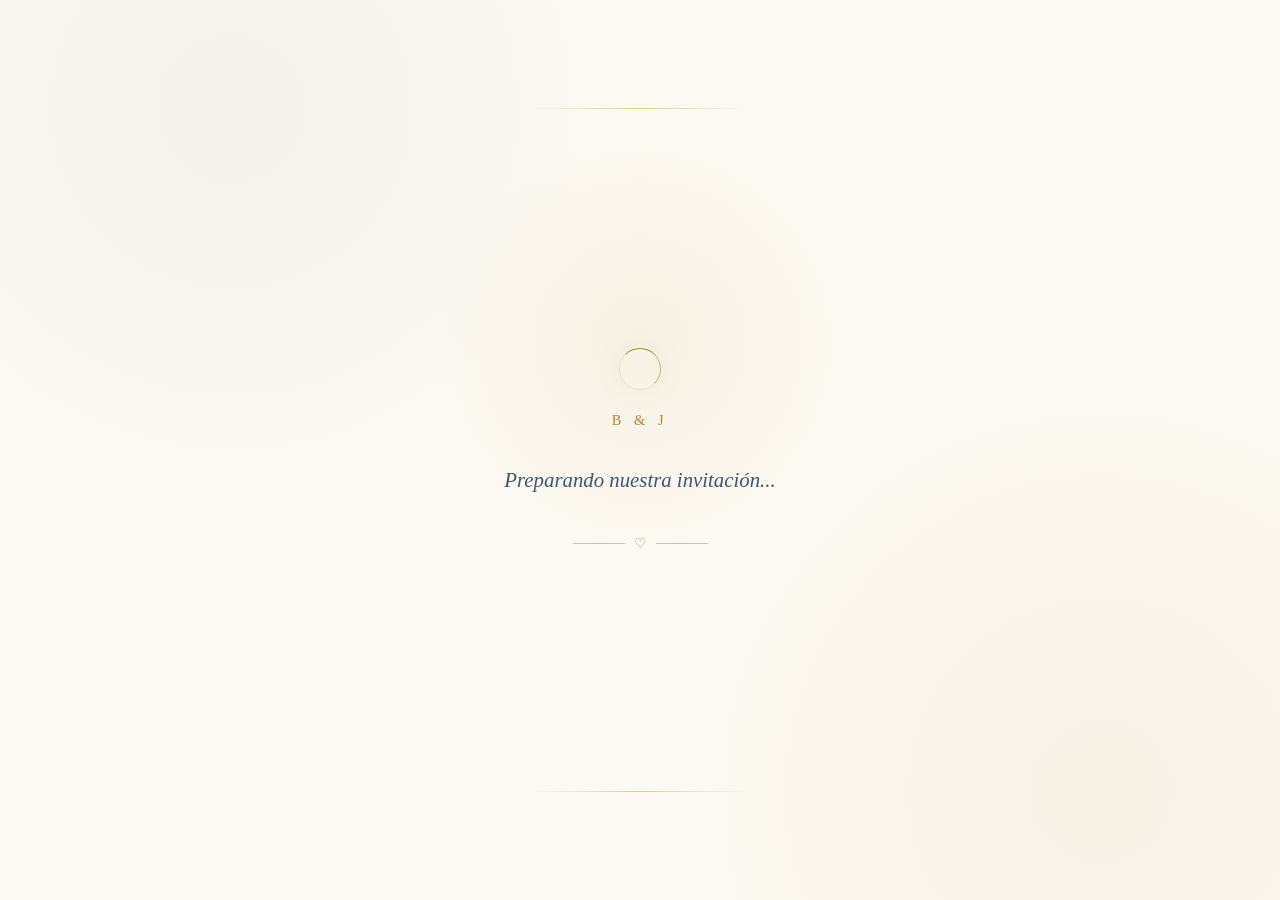
<file: public/index.html>
<!DOCTYPE html>
<html lang="es">
<head>
    <meta charset="UTF-8">
    <meta name="viewport" content="width=device-width, initial-scale=1, viewport-fit=cover">
    <meta name="referrer" content="no-referrer">
    <meta name="theme-color" content="#f6f0e6">
    <title>Boda de Bertha y Josue</title>

    <!-- V14: Portada única para todos los enlaces. Etiquetas estáticas para robots de vista previa. -->
    <meta property="og:type" content="website">
    <meta property="og:locale" content="es_NI">
    <meta property="og:site_name" content="Boda de Josué &amp; Bertha">
    <meta property="og:title" content="Invitación de boda | Josué &amp; Bertha">
    <meta property="og:description" content="Con gratitud a Dios, nos alegrará compartir nuestro gran día contigo. 19 de diciembre de 2026.">
    <meta property="og:image" content="https://berelis.web.app/og-boda.jpg?v=15">
    <meta property="og:image:secure_url" content="https://berelis.web.app/og-boda.jpg?v=15">
    <meta property="og:image:type" content="image/jpeg">
    <meta property="og:image:width" content="1200">
    <meta property="og:image:height" content="630">
    <meta property="og:image:alt" content="Invitación de boda de Josué y Bertha, en azul marino, crema y dorado.">
    <meta name="twitter:card" content="summary_large_image">
    <meta name="twitter:title" content="Invitación de boda | Josué &amp; Bertha">
    <meta name="twitter:description" content="Con gratitud a Dios, nos alegrará compartir nuestro gran día contigo.">
    <meta name="twitter:image" content="https://berelis.web.app/og-boda.jpg?v=15">

    <!-- Este INDEX usa su propio CSS. No carga estilos de invitacion.html. -->
    <link rel="icon" type="image/png" href="favicon.png">
    <link rel="shortcut icon" href="favicon.ico">
    <link rel="apple-touch-icon" href="favicon.png">
    <link rel="stylesheet" href="style-index.css?v=18">
</head>
<body>
    <main id="intro-boda">

        <!-- 1. MENSAJES DE CARGA: mientras aparecen, el video se precarga en segundo plano -->
        <section id="pantalla-carga" class="intro-pantalla activa" aria-live="polite">
            <div class="carga-contenido">
                <div class="loader-dorado" aria-hidden="true"></div>

                <p class="carga-monograma">B &amp; J</p>

                <p id="texto-carga" class="texto-carga">
                    Preparando nuestra invitación...
                </p>

                <div class="detalle-carga" aria-hidden="true">
                    <span></span><i>♡</i><span></span>
                </div>
            </div>
        </section>

        <!-- 2. SOBRE -->
        <section id="pantalla-sobre" class="intro-pantalla pantalla-media" aria-hidden="true" inert>
            <!-- Fondo suave para que en escritorio tampoco existan bordes blancos bruscos -->
            <div class="fondo-sobre-desenfocado" aria-hidden="true"></div>

            <!-- Escena 9:16. En celulares se amplía hasta cubrir TODO el viewport. -->
            <div class="escena-vertical escena-sobre">
                <img
                    src="sobre1.webp"
                    alt="Sobre de invitación de Bertha y Josue"
                    class="imagen-sobre"
                >

                <button
                    type="button"
                    id="sello-interactivo"
                    class="boton-sello"
                    aria-label="Abrir la invitación"
                >
                    <img src="sello.webp" alt="Presiona aquí para abrir la invitación">
                </button>

                <p class="ayuda-sello">Toca el sello para abrir nuestra invitación</p>
            </div>
        </section>

        <!-- 3. VIDEO DE APERTURA -->
        <section id="pantalla-video" class="intro-pantalla pantalla-media" aria-hidden="true" inert>
            <div class="escena-vertical escena-video">
                <video
                    id="video-invitacion"
                    class="video-invitacion"
                    playsinline
                    webkit-playsinline
                    preload="metadata"
                    poster="video-poster.webp"
                >
                    <source src="transicion.mp4?v=10" type="video/mp4">
                    Tu navegador no soporta la reproducción de video.
                </video>
            </div>

            <button id="saltar-video" class="saltar-video" type="button" hidden
                    aria-label="Saltar el video y abrir la invitación" title="Saltar video">
                <span class="saltar-video__texto" aria-hidden="true">Continuar sin video</span>
                <svg class="saltar-video__icono" aria-hidden="true" viewBox="0 0 24 24"
                     width="20" height="20" fill="none" stroke="currentColor"
                     stroke-width="2" stroke-linecap="round" stroke-linejoin="round">
                    <path d="m5 4 9 8-9 8V4Z"/><path d="M19 5v14"/>
                </svg>
            </button>
            <div id="buffer-video" class="buffer-video" aria-hidden="true">
                <div class="loader-dorado loader-dorado--pequeno"></div>
            </div>
        </section>

        <!-- Fallback: solo aparece si el navegador no puede reproducir el video -->
        <div id="fallback-video" class="fallback-video" hidden>
            <p>No pudimos reproducir la apertura en este dispositivo.</p>
            <a href="invitacion.html">Abrir invitación</a>
        </div>

    </main>

    <script src="script-index.js?v=16"></script>
</body>
</html>
</file>
<file: public/style-index.css>
/* ==============================================================
   INTRO DE BODA - INDEX.HTML
   Este archivo es EXCLUSIVO para la carga, el sobre y el video.
   No comparte reglas con invitacion.html.
   ============================================================== */

:root {
    --crema: #f7f2e8;
    --crema-claro: #fcf9f2;
    --azul: #3b5973;
    --dorado: #b38728;
    --dorado-suave: #d8bd80;
}

* {
    box-sizing: border-box;
    margin: 0;
    padding: 0;
}

html,
body {
    width: 100%;
    height: 100%;
    overflow: hidden;
    overscroll-behavior: none;
    background: var(--crema);
}

body {
    min-height: 100vh;
    min-height: 100dvh;
    font-family: Georgia, "Times New Roman", serif;
    color: var(--azul);
    -webkit-tap-highlight-color: transparent;
}

button,
a {
    -webkit-tap-highlight-color: transparent;
}

/* --------------------------------------------------------------
   TODAS LAS PANTALLAS SON CAPAS, NO BLOQUES UNO DEBAJO DEL OTRO.
   Esto elimina el scroll y evita que se vea el sobre durante la carga.
   -------------------------------------------------------------- */
.intro-pantalla {
    position: fixed;
    inset: 0;
    width: 100vw;
    height: 100vh;
    height: 100dvh;

    overflow: hidden;

    opacity: 0;
    visibility: hidden;
    pointer-events: none;

    transition:
        opacity 700ms ease,
        visibility 0s linear 700ms;

    background: var(--crema);
}

.intro-pantalla.activa {
    opacity: 1;
    visibility: visible;
    pointer-events: auto;
    transition-delay: 0s;
}

#pantalla-carga { z-index: 40; }
#pantalla-sobre { z-index: 30; }
#pantalla-video { z-index: 35; }

/* ==============================================================
   CARGA / MENSAJES
   ============================================================== */
#pantalla-carga {
    display: grid;
    place-items: center;

    padding:
        max(24px, env(safe-area-inset-top))
        max(22px, env(safe-area-inset-right))
        max(24px, env(safe-area-inset-bottom))
        max(22px, env(safe-area-inset-left));

    background:
        radial-gradient(circle at 50% 38%, rgba(216, 189, 128, .12), transparent 24%),
        radial-gradient(circle at 18% 12%, rgba(59, 89, 115, .045), transparent 28%),
        radial-gradient(circle at 86% 88%, rgba(179, 135, 40, .06), transparent 30%),
        var(--crema-claro);
}

#pantalla-carga::before,
#pantalla-carga::after {
    content: "";
    position: absolute;
    width: min(42vw, 220px);
    height: 1px;
    background: linear-gradient(90deg, transparent, rgba(179, 135, 40, .42), transparent);
}

#pantalla-carga::before { top: 12%; }
#pantalla-carga::after { bottom: 12%; }

.carga-contenido {
    position: relative;
    z-index: 1;
    width: min(88vw, 420px);
    text-align: center;
}

.loader-dorado {
    width: 42px;
    height: 42px;
    margin: 0 auto 22px;
    border-radius: 50%;
    border: 1px solid rgba(179, 135, 40, .18);
    border-top-color: var(--dorado);
    border-right-color: rgba(179, 135, 40, .62);
    animation: girar-loader 1.25s linear infinite;
    box-shadow: 0 0 28px rgba(179, 135, 40, .08);
}

@keyframes girar-loader {
    to { transform: rotate(360deg); }
}

.carga-monograma {
    margin-bottom: 14px;
    color: var(--dorado);
    font-size: clamp(.72rem, 2.8vw, .9rem);
    letter-spacing: .32em;
    text-transform: uppercase;
}

.texto-carga {
    min-height: 3.6em;
    display: flex;
    justify-content: center;
    align-items: center;

    color: var(--azul);
    font-size: clamp(1rem, 4vw, 1.3rem);
    line-height: 1.55;
    font-style: italic;

    opacity: 1;
    transform: translateY(0);
    filter: blur(0);

    transition:
        opacity 380ms ease,
        transform 380ms ease,
        filter 380ms ease;
}

.texto-carga.texto-oculto {
    opacity: 0;
    transform: translateY(8px);
    filter: blur(2px);
}

.detalle-carga {
    display: flex;
    align-items: center;
    justify-content: center;
    gap: 9px;
    margin-top: 18px;
    color: var(--dorado);
}

.detalle-carga span {
    width: clamp(30px, 10vw, 52px);
    height: 1px;
    background: rgba(179, 135, 40, .5);
}

.detalle-carga i {
    font-style: normal;
    font-size: 14px;
}

/* ==============================================================
   ESCENA RESPONSIVE 9:16

   En móvil la escena se hace lo bastante grande para CUBRIR la
   pantalla completa. Así no aparecen franjas blancas aunque el
   teléfono sea más alto o más ancho que el diseño original.
   ============================================================== */
.pantalla-media {
    background: #dfe7e9;
}

.escena-vertical {
    position: absolute;
    top: 50%;
    left: 50%;

    height: max(100vh, calc(100vw * 1.77778));
    height: max(100dvh, calc(100vw * 1.77778));
    aspect-ratio: 9 / 16;

    transform: translate(-50%, -50%);
    overflow: hidden;
}

.imagen-sobre,
.video-invitacion {
    position: absolute;
    inset: 0;
    display: block;
    width: 100%;
    height: 100%;
    object-fit: cover;
    object-position: center;
}

/* Fondo de apoyo: si en escritorio dejamos la escena completa,
   nunca aparecen laterales blancos duros. */
.fondo-sobre-desenfocado {
    position: absolute;
    inset: -35px;
    background:
        linear-gradient(rgba(247, 242, 232, .28), rgba(247, 242, 232, .28)),
        url("sobre1.webp") center / cover no-repeat;
    filter: blur(24px) saturate(.72);
    transform: scale(1.08);
    opacity: .8;
}

/* Sello: está DENTRO de la misma escena 9:16.
   Por eso se conserva alineado aunque la escena se recorte para
   adaptarse a un teléfono muy alto. */
.boton-sello {
    position: absolute;
    z-index: 5;
    top: 50%;
    left: 50%;

    width: 45%;
    aspect-ratio: 1;

    border: 0;
    outline: 0;
    padding: 0;
    border-radius: 50%;
    background: transparent;
    cursor: pointer;

    transform: translate(-50%, -50%);
    transform-origin: center;

    filter: drop-shadow(0 12px 17px rgba(35, 48, 59, .24));

    animation: pulso-sello 2.7s ease-in-out infinite;
}

.boton-sello img {
    display: block;
    width: 100%;
    height: 100%;
    object-fit: contain;
    border-radius: 50%;
}

@keyframes pulso-sello {
    0%, 100% {
        transform: translate(-50%, -50%) scale(1);
        filter: drop-shadow(0 12px 17px rgba(35, 48, 59, .22));
    }
    50% {
        transform: translate(-50%, -50%) scale(1.035);
        filter: drop-shadow(0 15px 23px rgba(179, 135, 40, .28));
    }
}

.boton-sello.girar-animacion {
    pointer-events: none;
    animation: giro-sello 950ms cubic-bezier(.22, .72, .25, 1) forwards;
}

@keyframes giro-sello {
    0% {
        transform: translate(-50%, -50%) rotate(0deg) scale(1);
        opacity: 1;
    }
    55% {
        transform: translate(-50%, -50%) rotate(450deg) scale(1.08);
        opacity: 1;
    }
    100% {
        transform: translate(-50%, -50%) rotate(720deg) scale(.9);
        opacity: .25;
    }
}

.ayuda-sello {
    position: absolute;
    z-index: 4;
    left: 50%;
    bottom: 8%;
    width: 78%;
    transform: translateX(-50%);

    text-align: center;
    color: rgba(59, 89, 115, .78);
    font-size: clamp(.72rem, 2.8vw, .92rem);
    font-style: italic;
    letter-spacing: .02em;

    opacity: 0;
    animation: aparecer-ayuda 1s ease 900ms forwards;
}

@keyframes aparecer-ayuda {
    to { opacity: 1; }
}

#pantalla-sobre.abriendo .escena-sobre {
    animation: acercar-sobre 1s ease forwards;
}

@keyframes acercar-sobre {
    to { transform: translate(-50%, -50%) scale(1.018); }
}

/* ==============================================================
   VIDEO
   ============================================================== */
#pantalla-video {
    background: #111;
}

.video-invitacion {
    background: #111;
}

.buffer-video {
    position: fixed;
    z-index: 50;
    inset: 0;
    display: grid;
    place-items: center;
    background: rgba(252, 249, 242, .36);
    backdrop-filter: blur(2px);
    opacity: 0;
    visibility: hidden;
    transition: opacity 200ms ease, visibility 0s linear 200ms;
    pointer-events: none;
}

.buffer-video.visible {
    opacity: 1;
    visibility: visible;
    transition-delay: 0s;
}

.loader-dorado--pequeno {
    width: 32px;
    height: 32px;
    margin: 0;
    border-width: 1px;
}

/* ==============================================================
   FALLBACK
   ============================================================== */
.fallback-video {
    position: fixed;
    z-index: 100;
    inset: 0;
    display: grid;
    place-content: center;
    gap: 18px;
    padding: 30px;
    text-align: center;
    background: var(--crema-claro);
    color: var(--azul);
}

.fallback-video[hidden] {
    display: none;
}

.fallback-video a {
    justify-self: center;
    padding: 12px 20px;
    border: 1px solid rgba(179, 135, 40, .55);
    border-radius: 999px;
    color: var(--azul);
    text-decoration: none;
    background: rgba(255, 255, 255, .65);
}

/* ==============================================================
   ESCRITORIO / PANTALLAS HORIZONTALES GRANDES
   Conservamos la composición vertical completa y usamos un fondo
   suave a los lados. En celulares retrato se mantiene full-bleed.
   ============================================================== */
@media (min-width: 900px) and (orientation: landscape) {
    .escena-vertical {
        height: 100dvh;
        max-height: 100dvh;
        width: auto;
    }

    .imagen-sobre,
    .video-invitacion {
        object-fit: contain;
    }

    #pantalla-video {
        background: var(--crema);
    }
}

/* En celulares muy pequeños, que la indicación no compita con el sello */
@media (max-height: 650px) {
    .ayuda-sello { display: none; }
}

@media (prefers-reduced-motion: reduce) {
    *, *::before, *::after {
        animation-duration: .01ms !important;
        animation-iteration-count: 1 !important;
        transition-duration: .01ms !important;
    }
}

/* OPTIMIZACIÓN MÓVIL · la pantalla del sobre se mantiene sobre el video
   durante los primeros instantes de la animación; play() ya ocurrió
   sincronizadamente en el toque del usuario (importante para Safari). */
#pantalla-sobre.abriendo { z-index: 36; }

.saltar-video {
    position: fixed;
    bottom: max(22px, env(safe-area-inset-bottom));
    right: max(16px, env(safe-area-inset-right));
    z-index: 55;
    min-height: 44px;
    padding: 12px 18px;
    border: 1px solid rgba(179,135,40,.72);
    border-radius: 999px;
    color: #234b69;
    background: rgba(252,249,242,.95);
    box-shadow: 0 8px 26px rgba(0,0,0,.16);
    font: 600 14px/1.25 Georgia, serif;
    cursor: pointer;
}
.saltar-video[hidden] { display: none !important; }
.saltar-video:focus-visible, .boton-sello:focus-visible {
    outline: 3px solid #b38728;
    outline-offset: 3px;
}
/* Un iPhone girado también necesita ver la escena completa, no solo
   una franja central del video vertical. */
@media (orientation: landscape) {
    .escena-vertical { height: 100vh; height: 100dvh; width: auto; }
    .imagen-sobre, .video-invitacion { object-fit: contain; }
}


/* ==============================================================
   V18 - VIDEO COMPLETO EN TODOS LOS DISPOSITIVOS
   - No agrandar ni recortar nombres ni texto.
   - No estirar el video.
   - No mostrar franjas celestes. El espacio exterior se integra
     con el color crema de la invitación.
   - Respetar la relación de aspecto REAL del archivo de video.
   - No modificar la pantalla del sobre ni el sello animado.
   ============================================================== */
#pantalla-video {
    overflow: hidden;
    background: linear-gradient(180deg, #f7f7f2 0%, #f4f1ed 50%, #e9e8e4 100%);
}

/* Quitar el fondo derivado del poster que anteriormente
   podía introducir franjas azules/celestes. */
#pantalla-video::before {
    content: none;
}

/* Escena del video ajustada exactamente al viewport.
   El video se encaja en ella con object-fit: contain,
   SIN ampliar el contenido para rellenar el viewport. */
#pantalla-video .escena-video {
    position: absolute;
    inset: 0;
    top: 0;
    left: 0;
    width: 100%;
    height: 100%;
    min-width: 0;
    min-height: 0;
    max-width: none;
    max-height: none;
    aspect-ratio: auto;
    transform: none;
    overflow: hidden;
}

#pantalla-video .video-invitacion {
    position: absolute;
    inset: 0;
    display: block;
    width: 100%;
    height: 100%;
    max-width: 100%;
    max-height: 100%;
    object-fit: contain;
    object-position: center center;
    background: transparent;
}

/* Ningún zoom adicional al girar el teléfono o en escritorio.
   Estas reglas tienen mayor especificidad que los media queries
   antiguos que afectan a .escena-vertical y .video-invitacion. */
@media (orientation: landscape) {
    #pantalla-video .escena-video {
        width: 100%;
        height: 100%;
        aspect-ratio: auto;
    }
    #pantalla-video .video-invitacion {
        object-fit: contain;
    }
}

/* V16 - Botón informativo al inicio; compacto tras 3.2 s. */
#pantalla-video .saltar-video {
    display: inline-flex;
    justify-content: center;
    align-items: center;
    gap: 8px;
    height: 46px;
    min-height: 46px;
    min-width: 46px;
    padding: 0 14px;
    white-space: nowrap;
    overflow: hidden;
    background: rgba(252,249,242,.94);
    backdrop-filter: blur(8px);
    -webkit-backdrop-filter: blur(8px);
    border: 1px solid rgba(179,135,40,.65);
    transition: width .25s ease, padding .25s ease,
                background-color .25s ease, box-shadow .25s ease;
}
#pantalla-video .saltar-video__texto {
    font-size: 13px;
    line-height: 1;
}
#pantalla-video .saltar-video__icono {
    display: block;
    flex-shrink: 0;
}
#pantalla-video .saltar-video.compacto {
    width: 46px;
    padding: 0;
    background: rgba(252,249,242,.78);
    box-shadow: 0 5px 15px rgba(0,0,0,.14);
}
#pantalla-video .saltar-video.compacto .saltar-video__texto {
    display: none;
}
@media (prefers-reduced-motion: reduce) {
    #pantalla-video .saltar-video { transition: none; }
}
</file>
